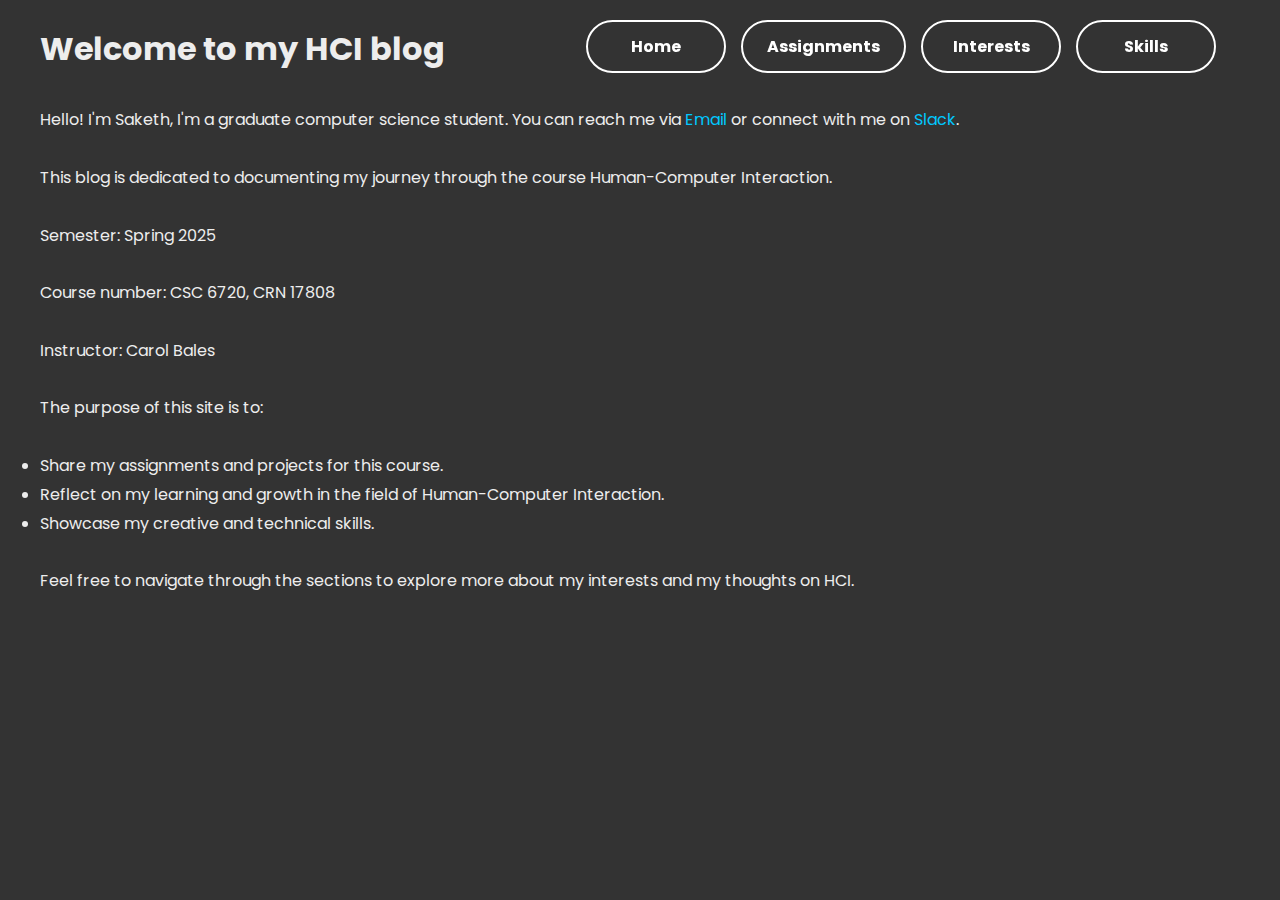
<file: index.html>
<!DOCTYPE html>
<html lang="en">
  <head>
    <meta charset="UTF-8" />
    <meta name="viewport" content="width=device-width, initial-scale=1.0" />
    <title>HCI Blog</title>
    <link rel="stylesheet" href="style.css" />
    <link rel="icon" type="image/x-icon" href="logo.png" />
  </head>
  <body class="index-page">
    <div class="header">
      <div class="buttons">
        <a href="index.html"><button class="btn red">Home</button></a>
        <a href="assignments.html"
          ><button class="btn green">Assignments</button></a
        >
        <a href="interests.html"><button class="btn blue">Interests</button></a>
        <a href="skills.html"><button class="btn pink">Skills</button></a>
      </div>
    </div>

    <div class="home">
      <div class="home-content">
        <h1>Welcome to my HCI blog</h1>

        <br />

        <p>
          Hello! I'm Saketh, I'm a graduate computer science student. You can
          reach me via <a href="mailto:smanda5@student.gsu.edu">Email</a> or
          connect with me on
          <a href="slack://user?team=T087VQQ9R0S&id=U088ZRR0G0N">Slack</a>.
        </p>

        <br />

        <p>
          This blog is dedicated to documenting my journey through the course
          Human-Computer Interaction.
        </p>
        <br />
        <p>Semester: Spring 2025</p>
        <br />
        <p>Course number: CSC 6720, CRN 17808</p>
        <br />
        <p>Instructor: Carol Bales</p>

        <br />

        <p>The purpose of this site is to:</p>

        <br />
        <ul>
          <li>Share my assignments and projects for this course.</li>
          <li>
            Reflect on my learning and growth in the field of Human-Computer
            Interaction.
          </li>
          <li>Showcase my creative and technical skills.</li>
        </ul>

        <br />

        <p>
          Feel free to navigate through the sections to explore more about my
          interests and my thoughts on HCI.
        </p>
        <br />
        <script
          src="https://giscus.app/client.js"
          data-repo="SakethReddy3549/hci-blog"
          data-repo-id="R_kgDONti-YQ"
          data-category="General"
          data-category-id="DIC_kwDONti-Yc4CmQsI"
          data-mapping="pathname"
          data-strict="0"
          data-reactions-enabled="1"
          data-emit-metadata="0"
          data-input-position="bottom"
          data-theme="dark"
          data-lang="en"
          crossorigin="anonymous"
          async
        ></script>
      </div>
    </div>
    <script src="script.js"></script>
  </body>
</html>
</file>
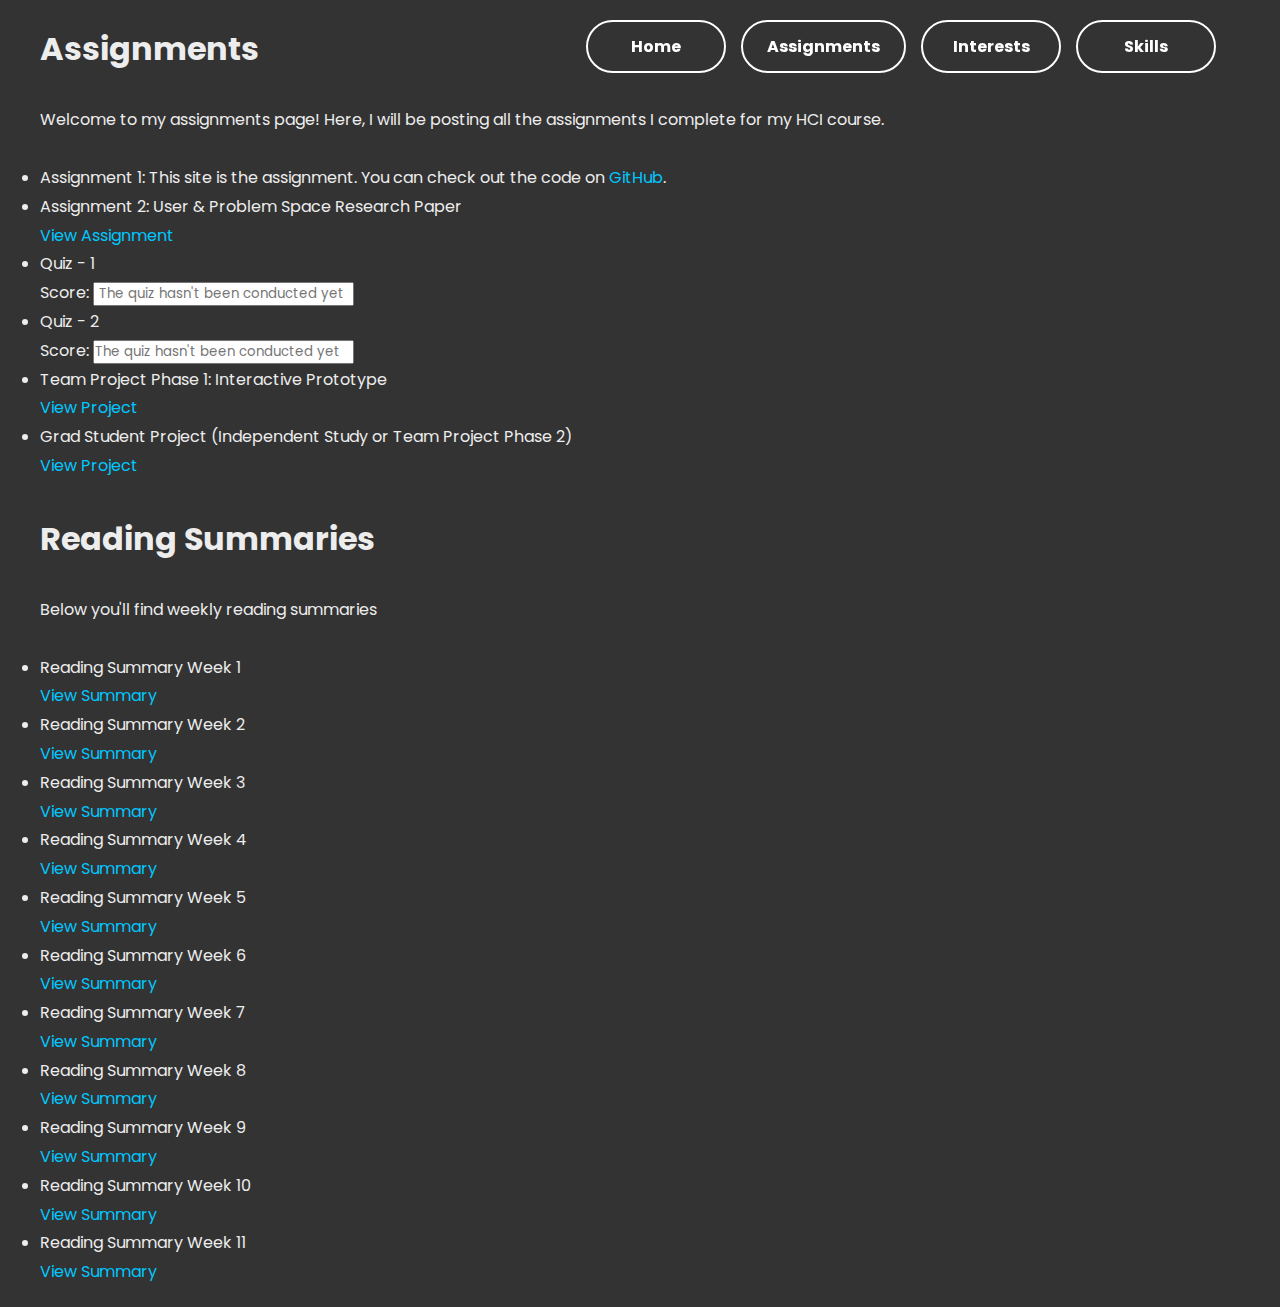
<file: assignments.html>
<!DOCTYPE html>
<html lang="en">
  <head>
    <meta charset="UTF-8" />
    <meta name="viewport" content="width=device-width, initial-scale=1.0" />
    <title>Assignments - HCI Blog</title>
    <link rel="stylesheet" href="style.css" />
    <link rel="icon" type="image/x-icon" href="logo.png" />
  </head>
  <body class="assignments-page">
    <div class="header">
      <div class="buttons">
        <a href="index.html"><button class="btn red">Home</button></a>
        <a href="assignments.html"
          ><button class="btn green">Assignments</button></a
        >
        <a href="interests.html"><button class="btn blue">Interests</button></a>
        <a href="skills.html"><button class="btn pink">Skills</button></a>
      </div>
    </div>

    <div class="assignments-container">
      <div class="assignments-column">
        <h1>Assignments</h1>
        <br />
        <p>
          Welcome to my assignments page! Here, I will be posting all the
          assignments I complete for my HCI course.
        </p>
        <br />
        <ul>
          <li>
            Assignment 1: This site is the assignment. You can check out the
            code on
            <a href="https://github.com/SakethReddy3549/hci-blog">GitHub</a>.
          </li>
          <li>
            Assignment 2: User & Problem Space Research Paper
            <br />
            <a
              href="#"
              class="open-pdf"
              data-pdf="assignments/Research%20Audience%20and%20Problem%20Space%20Report.pdf"
              >View Assignment</a
            >
            <div class="pdf-container"></div>
          </li>
          <li>
            Quiz - 1
            <br />
            Score:
            <input
              type="text"
              name="quiz1-score"
              id="quiz1-score"
              placeholder=" The quiz hasn't been conducted yet"
            />
          </li>
          <li>
            Quiz - 2
            <br />
            Score:
            <input
              type="text"
              name="quiz2-score"
              id="quiz2-score"
              placeholder="The quiz hasn't been conducted yet"
            />
          </li>
          <li>
            Team Project Phase 1: Interactive Prototype
            <br />
            <a
              href="https://docs.google.com/document/d/1PEaPWhVSqc9G8ofsMnb2edzOcduHpkHMr0mkRnaKWA0/edit?usp=sharing"
              target="_blank"
              class="open-doc"
              >View Project</a
            >

            <div class="pdf-container"></div>
          </li>
          <li>
            Grad Student Project (Independent Study or Team Project Phase 2)
            <br />
            <a href="#" class="open-pdf" data-pdf="assignments/project2.pdf"
              >View Project</a
            >
            <div class="pdf-container"></div>
          </li>
        </ul>
        <br />
      </div>

      <div class="assignments-column">
        <h1>Reading Summaries</h1>
        <br />
        <p>Below you'll find weekly reading summaries</p>
        <br />
        <ul>
          <li>
            Reading Summary Week 1
            <br />
            <a
              href="#"
              class="open-pdf"
              data-pdf="assignments/reading-week1.pdf"
              >View Summary</a
            >
            <div class="pdf-container"></div>
          </li>
          <li>
            Reading Summary Week 2
            <br />
            <a
              href="#"
              class="open-pdf"
              data-pdf="assignments/reading-week2.pdf"
              >View Summary</a
            >
            <div class="pdf-container"></div>
          </li>
          <li>
            Reading Summary Week 3
            <br />
            <a
              href="#"
              class="open-pdf"
              data-pdf="assignments/reading-week3.pdf"
              >View Summary</a
            >
            <div class="pdf-container"></div>
          </li>
          <li>
            Reading Summary Week 4
            <br />
            <a
              href="#"
              class="open-pdf"
              data-pdf="assignments/reading-week4.pdf"
              >View Summary</a
            >
            <div class="pdf-container"></div>
          </li>
          <li>
            Reading Summary Week 5
            <br />
            <a
              href="#"
              class="open-pdf"
              data-pdf="assignments/reading-week5.pdf"
              >View Summary</a
            >
            <div class="pdf-container"></div>
          </li>
          <li>
            Reading Summary Week 6
            <br />
            <a
              href="#"
              class="open-pdf"
              data-pdf="assignments/reading-week6.pdf"
              >View Summary</a
            >
            <div class="pdf-container"></div>
          </li>
          <li>
            Reading Summary Week 7
            <br />
            <a
              href="#"
              class="open-pdf"
              data-pdf="assignments/reading-week7.pdf"
              >View Summary</a
            >
            <div class="pdf-container"></div>
          </li>
          <li>
            Reading Summary Week 8
            <br />
            <a
              href="#"
              class="open-pdf"
              data-pdf="assignments/reading-week8.pdf"
              >View Summary</a
            >
            <div class="pdf-container"></div>
          </li>
          <li>
            Reading Summary Week 9
            <br />
            <a
              href="#"
              class="open-pdf"
              data-pdf="assignments/reading-week9.pdf"
              >View Summary</a
            >
            <div class="pdf-container"></div>
          </li>
          <li>
            Reading Summary Week 10
            <br />
            <a
              href="#"
              class="open-pdf"
              data-pdf="assignments/reading-week10.pdf"
              >View Summary</a
            >
            <div class="pdf-container"></div>
          </li>
          <li>
            Reading Summary Week 11
            <br />
            <a
              href="#"
              class="open-pdf"
              data-pdf="assignments/reading-week11.pdf"
              >View Summary</a
            >
            <div class="pdf-container"></div>
          </li>
        </ul>
      </div>
    </div>
    <script src="script.js"></script>
  </body>
</html>
</file>
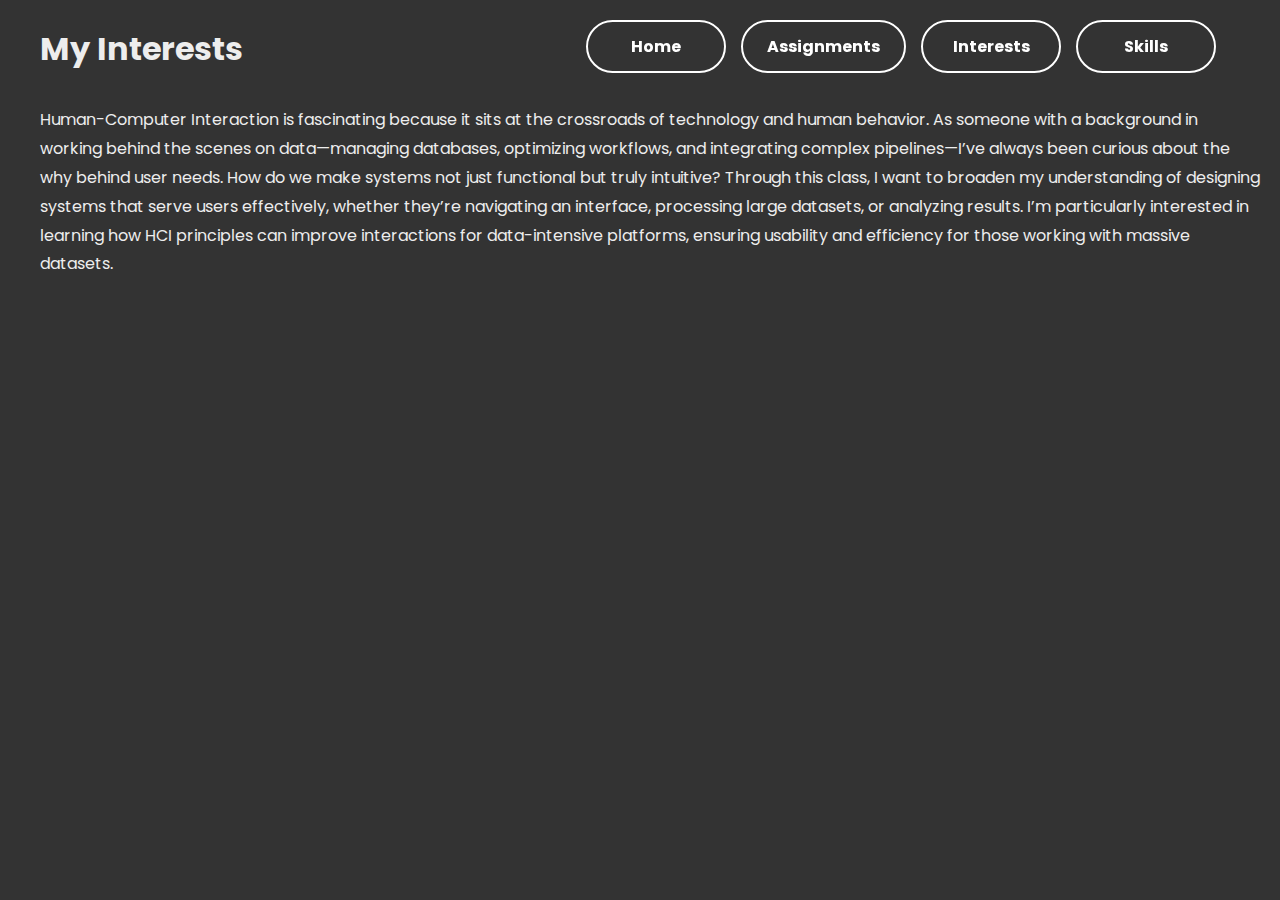
<file: interests.html>
<!DOCTYPE html>
<html lang="en">
  <head>
    <meta charset="UTF-8" />
    <meta name="viewport" content="width=device-width, initial-scale=1.0" />
    <title>Interests - HCI Blog</title>
    <link rel="stylesheet" href="style.css" />
    <link rel="icon" type="image/x-icon" href="logo.png" />
  </head>
  <body class="interests-page">
    <div class="header">
      <div class="buttons">
        <a href="index.html"><button class="btn red">Home</button></a>
        <a href="assignments.html"
          ><button class="btn green">Assignments</button></a
        >
        <a href="interests.html"><button class="btn blue">Interests</button></a>
        <a href="skills.html"><button class="btn pink">Skills</button></a>
      </div>
    </div>

    <div class="interests">
      <div class="interests-content">
        <h1>My Interests</h1>

        <br />

        <p>
          Human-Computer Interaction is fascinating because it sits at the
          crossroads of technology and human behavior. As someone with a
          background in working behind the scenes on data—managing databases,
          optimizing workflows, and integrating complex pipelines—I’ve always
          been curious about the why behind user needs. How do we make systems
          not just functional but truly intuitive? Through this class, I want to
          broaden my understanding of designing systems that serve users
          effectively, whether they’re navigating an interface, processing large
          datasets, or analyzing results. I’m particularly interested in
          learning how HCI principles can improve interactions for
          data-intensive platforms, ensuring usability and efficiency for those
          working with massive datasets.
        </p>
      </div>
    </div>
    <script src="script.js"></script>
  </body>
</html>
</file>
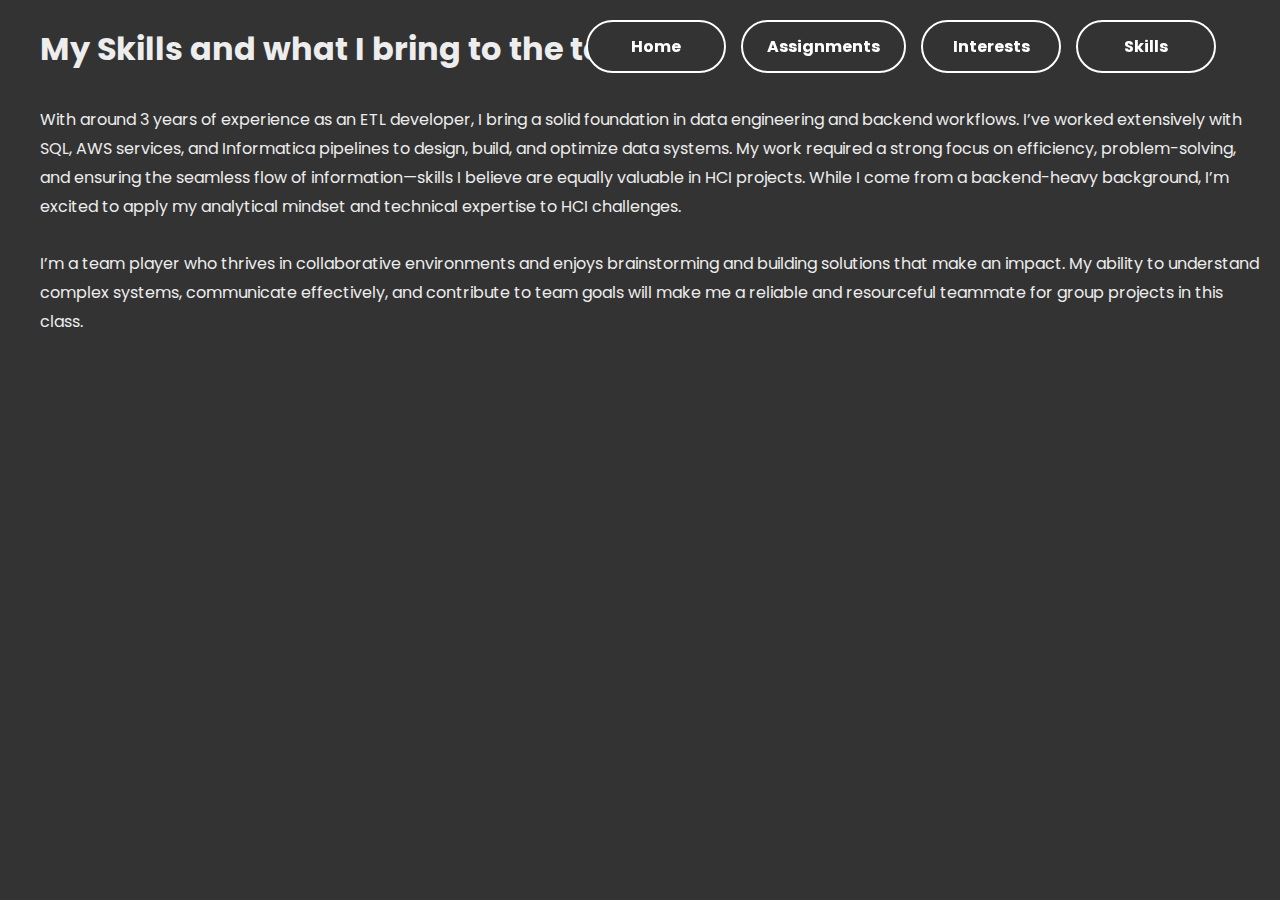
<file: skills.html>
<!DOCTYPE html>
<html lang="en">
  <head>
    <meta charset="UTF-8" />
    <meta name="viewport" content="width=device-width, initial-scale=1.0" />
    <title>Skills - HCI Blog</title>
    <link rel="stylesheet" href="style.css" />
    <link rel="icon" type="image/x-icon" href="logo.jpg" />
  </head>
  <body class="skills-page">
    <div class="header">
      <div class="buttons">
        <a href="index.html"><button class="btn red">Home</button></a>
        <a href="assignments.html"
          ><button class="btn green">Assignments</button></a
        >
        <a href="interests.html"><button class="btn blue">Interests</button></a>
        <a href="skills.html"><button class="btn pink">Skills</button></a>
      </div>
    </div>

    <div class="skills">
      <div class="skills-content">
        <h1>My Skills and what I bring to the table</h1>

        <br />

        <p>
          With around 3 years of experience as an ETL developer, I bring a solid
          foundation in data engineering and backend workflows. I’ve worked
          extensively with SQL, AWS services, and Informatica pipelines to
          design, build, and optimize data systems. My work required a strong
          focus on efficiency, problem-solving, and ensuring the seamless flow
          of information—skills I believe are equally valuable in HCI projects.
          While I come from a backend-heavy background, I’m excited to apply my
          analytical mindset and technical expertise to HCI challenges.
        </p>
        <br />
        <p>
          I’m a team player who thrives in collaborative environments and enjoys
          brainstorming and building solutions that make an impact. My ability
          to understand complex systems, communicate effectively, and contribute
          to team goals will make me a reliable and resourceful teammate for
          group projects in this class.
        </p>
      </div>
    </div>
  </body>
</html>
</file>
<file: style.css>
@import url('https://fonts.googleapis.com/css2?family=Poppins:wght@300;400;500;600;700;800;900&display=swap');

* {
    margin: 0;
    padding: 0;
    box-sizing: border-box;
    font-family: 'Poppins', sans-serif;
}

body {
    background: #333333;
    color: #ededed;
    line-height: 1.8;
    padding: 20px 20px 20px 40px;
    animation: zoomin 0.5s ease-out;
}

@keyframes zoomin {
    0% {
        transform: scale(0.8);
        opacity: 0.8;
    }

    100% {
        transform: scale(1);
        opacity: 1;
    }
}

.header {
    position: fixed;
    top: 0;
    right: 0;
    padding: 20px 5%;
    background-color: transparent;
    display: flex;
    justify-content: flex-end;
    align-items: center;
    z-index: 100;
}

.buttons {
    display: flex;
    gap: 15px;
    padding: 0;
    border: none;
    box-shadow: none;
    backdrop-filter: none;
}

button,
.btn {
    border: 2px solid #fff;
    padding: 12px 24px;
    border-radius: 50px;
    font-size: 16px;
    font-weight: bold;
    cursor: pointer;
    transition: all 0.4s ease;
    text-align: center;
    min-width: 140px;
    font-family: 'Poppins', sans-serif;
    background: #333333;
    color: #fff;
    box-shadow: none;
    outline: none;
    position: relative;
    z-index: 1;
}

button:hover,
.btn:hover {
    background: #fff;
    color: #000;
    transform: scale(1.1);
}

button,
.btn {
    will-change: transform;
    overflow: hidden;
}

button:focus,
.btn:focus {
    outline: none;
}


section {
    margin-top: 100px;
    padding: 40px 10%;
}

section h1 {
    font-size: 36px;
    font-weight: 700;
    color: #ededed;
}

section p {
    font-size: 18px;
    color: #ededed;
    margin: 20px 0;
    line-height: 1.8;
}

section ul {
    margin: 20px 0;
    padding-left: 20px;
}

section ul li {
    font-size: 18px;
    margin-bottom: 10px;
    list-style-type: disc;
    color: #ededed;
}

a {
    color: #00c8ff;
    text-decoration: none;
}

a:hover {
    color: #1effd0;
    text-decoration: underline;
}

@media screen and (max-width: 768px) {
    .header {
        padding: 20px 5%;
    }

    section {
        padding: 40px 5%;
    }

    .buttons {
        flex-direction: column;
    }
}

.pdf-overlay {
    display: none;
    position: fixed;
    top: 0;
    left: 0;
    width: 100%;
    height: 100%;
    background: rgba(0, 0, 0, 0.9);
    z-index: 1000;
    justify-content: center;
    align-items: center;
    flex-direction: column;
}

.pdf-content {
    width: 90%;
    height: 90%;
    background: white;
    border-radius: 5px;
    overflow: hidden;
}

.fullscreen-pdf {
    width: 100%;
    height: 100%;
    border: none;
}

.pdf-close-btn {
    position: absolute;
    top: 36px;
    right: 20px;
    background: transparent;
    border: none;
    color: white;
    font-size: 30px;
    cursor: pointer;
    width: 50px;
    height: 50px;
    border-radius: 50%;
    display: flex;
    align-items: center;
    justify-content: center;
    transition: all 0.3s ease;
    padding: 0;
}

.pdf-close-btn:hover {
    color: #ff4444;
    background: transparent;
    transform: rotate(90deg);
}
</file>
